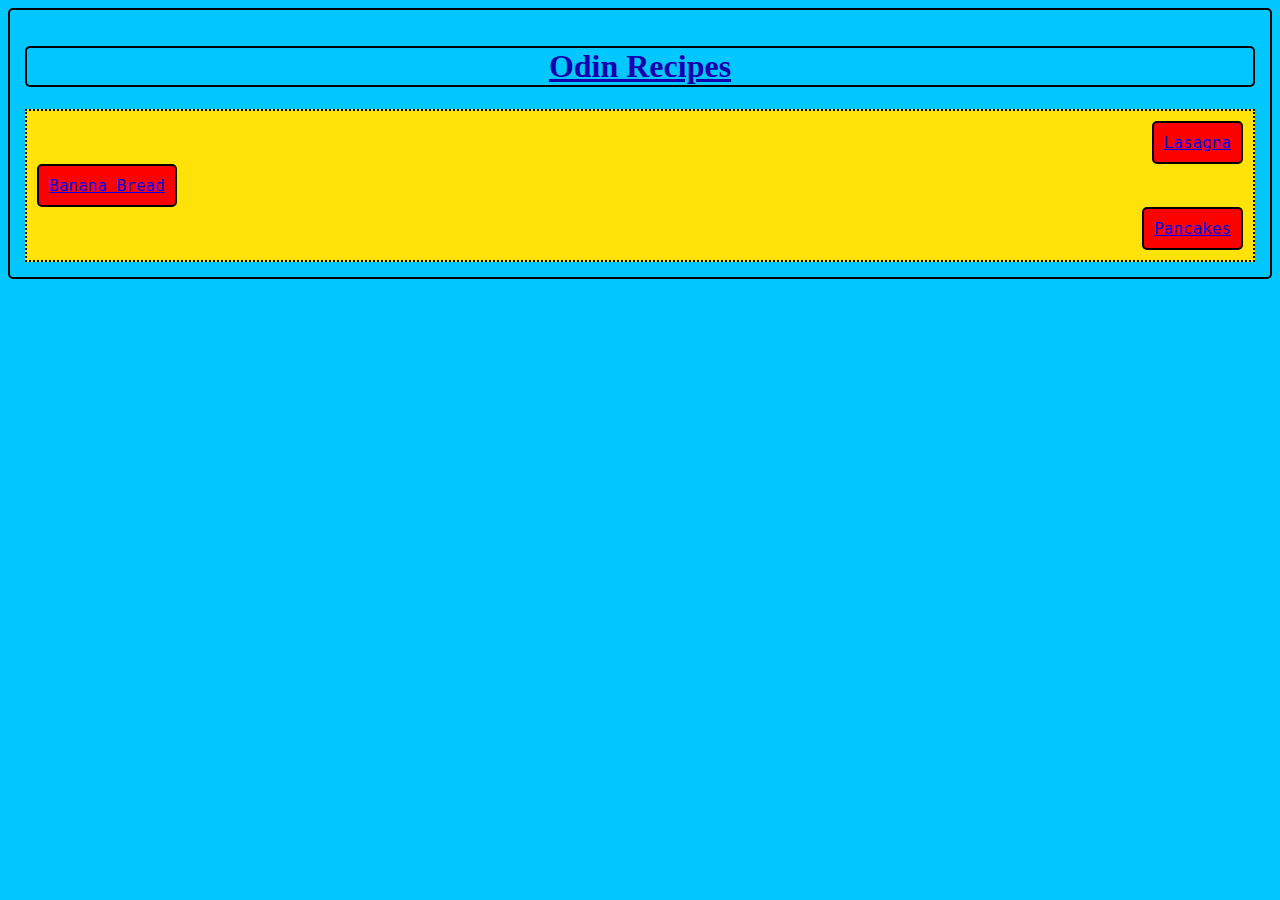
<file: index.html>
<!DOCTYPE html>
<html lang="en">
<head>
    <meta charset="UTF-8">
    <meta name="viewport" content="width=device-width, initial-scale=1.0">
    <title>Document</title>
    <link rel="stylesheet" href="styles.css">
</head>
<body>
    <h1>Odin Recipes</h1>
<div class="buttons">
    <button class="buttonone"><a href="recipes/lasagna.html">Lasagna</a></button>
    <button class="buttontwo"><a href="recipes/banana-bread.html">Banana Bread</a></button>
    <button class="buttonthree"><a href="recipes/pancake.html">Pancakes</a></button>
</div>
</body>
</html>
</file>
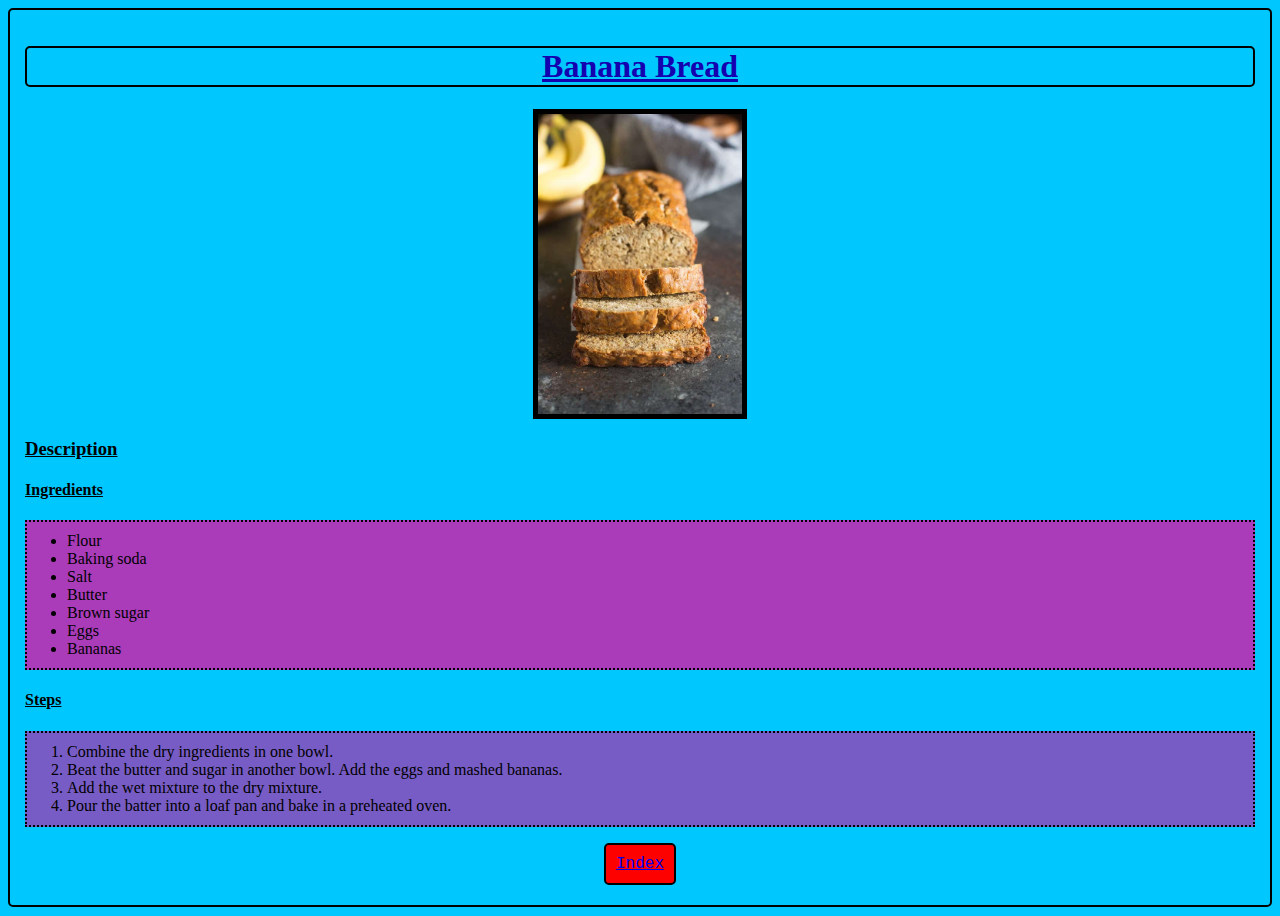
<file: recipes/banana-bread.html>
<!DOCTYPE html>
<html lang="en">
<head>
    <meta charset="UTF-8">
    <meta name="viewport" content="width=device-width, initial-scale=1.0">
    <title>Document</title>
    <link rel="stylesheet" href="../styles.css">
</head>
<body>
    <h1>Banana Bread</h1>
    <img src="../bananabread.jpg" alt="Banana-Bread" height="300px">
    <h3>Description</h3>
    <h4>Ingredients</h4>
    <ul>
        <li>Flour</li>
        <li>Baking soda</li>
        <li>Salt</li>
        <li>Butter</li>
        <li>Brown sugar</li>
        <li>Eggs</li>
        <li>Bananas</li>
    </ul>
    <h4>Steps</h4>
    <ol>
        <li>Combine the dry ingredients in one bowl.</li>
        <li>Beat the butter and sugar in another bowl. Add the eggs and mashed bananas.</li>
        <li>Add the wet mixture to the dry mixture.</li>
        <li>Pour the batter into a loaf pan and bake in a preheated oven.</li>
    </ol>
    <button><a href="../index.html">Index</a></button>
</body>
</html>
</file>
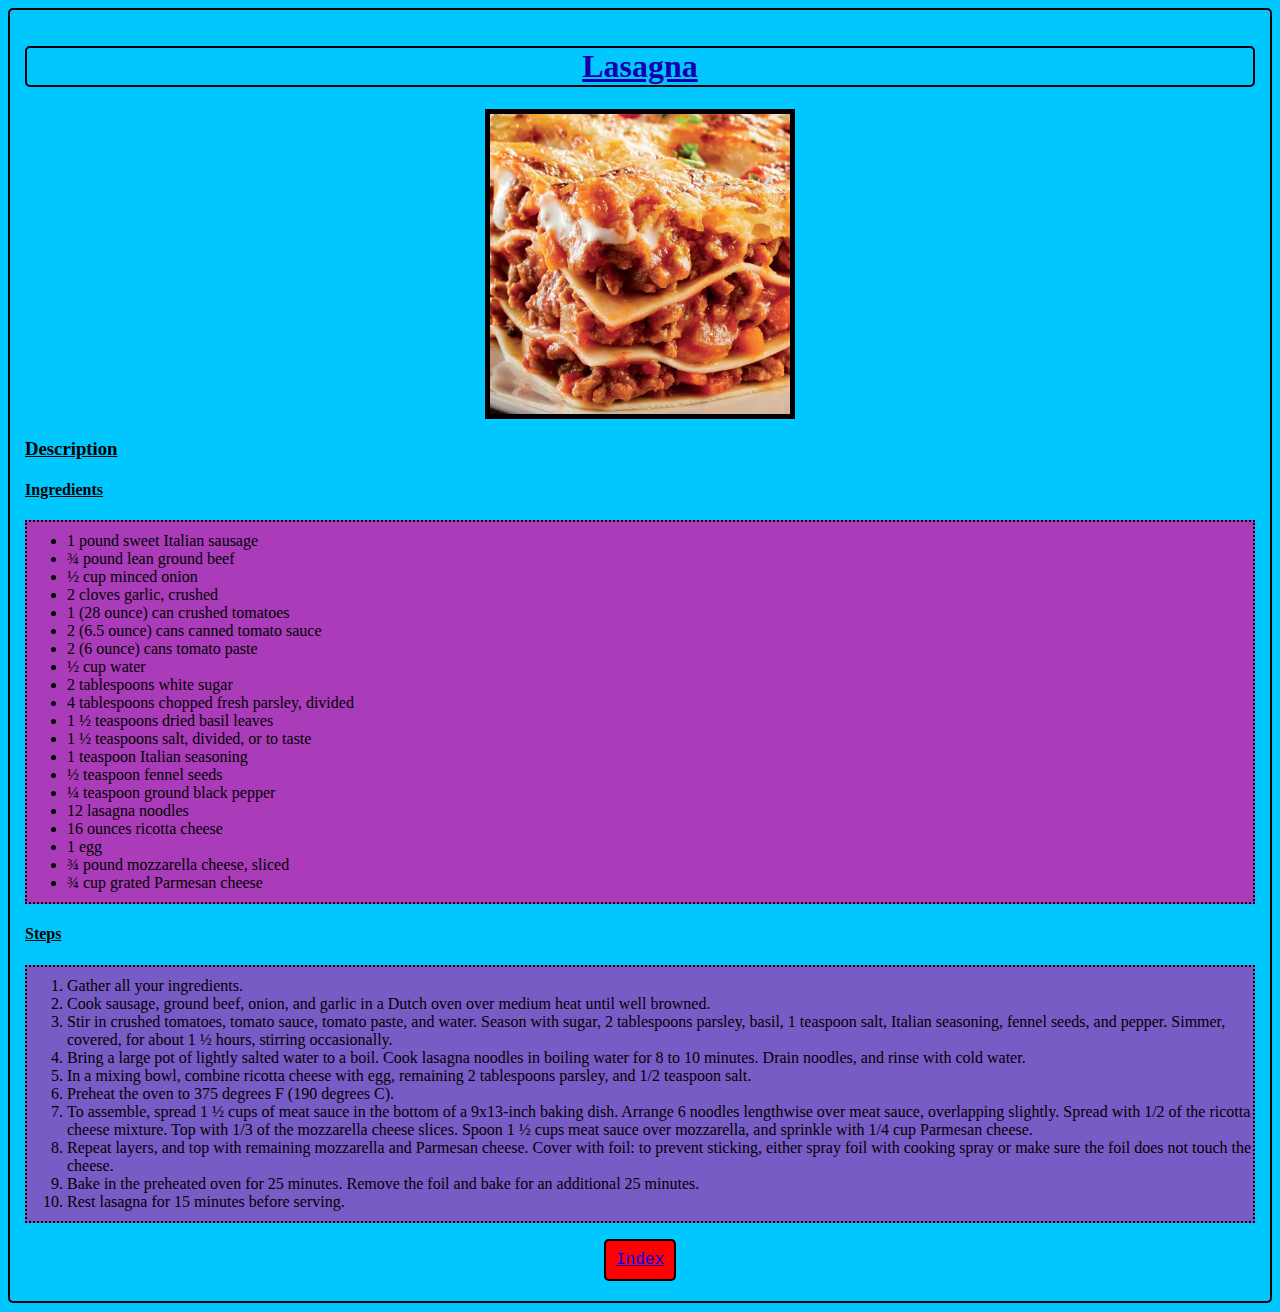
<file: recipes/lasagna.html>
<!DOCTYPE html>
<html lang="en">
<head>
    <meta charset="UTF-8">
    <meta name="viewport" content="width=device-width, initial-scale=1.0">
    <title>Document</title>
    <link rel="stylesheet" href="../styles.css">
</head>
<body>
    <h1>Lasagna</h1>
    <img src="../lasagna.jpg" alt="Lasagna" height="300px">
    <h3>Description</h3>
    <h4>Ingredients</h4>
    <ul>
        <li>1 pound sweet Italian sausage</li>
        <li>¾ pound lean ground beef</li>
        <li>½ cup minced onion</li>
        <li>2 cloves garlic, crushed</li>
        <li>1 (28 ounce) can crushed tomatoes</li>
        <li>2 (6.5 ounce) cans canned tomato sauce</li>
        <li>2 (6 ounce) cans tomato paste</li>
        <li>½ cup water</li>
        <li>2 tablespoons white sugar</li>
        <li>4 tablespoons chopped fresh parsley, divided</li>
        <li>1 ½ teaspoons dried basil leaves</li>
        <li>1 ½ teaspoons salt, divided, or to taste</li>
        <li>1 teaspoon Italian seasoning</li>
        <li>½ teaspoon fennel seeds</li>
        <li>¼ teaspoon ground black pepper</li>
        <li>12 lasagna noodles</li>
        <li>16 ounces ricotta cheese</li>
        <li>1 egg</li>
        <li>¾ pound mozzarella cheese, sliced</li>
        <li>¾ cup grated Parmesan cheese</li>
    </ul>
    <h4>Steps</h4>
    <ol>
        <li>Gather all your ingredients.</li>
        <li>Cook sausage, ground beef, onion, and garlic in a Dutch oven over medium heat until well browned.</li>
        <li>Stir in crushed tomatoes, tomato sauce, tomato paste, and water. Season with sugar, 2 tablespoons parsley, basil, 1 teaspoon salt, Italian seasoning, fennel seeds, and pepper. Simmer, covered, for about 1 ½ hours, stirring occasionally.</li>
        <li>Bring a large pot of lightly salted water to a boil. Cook lasagna noodles in boiling water for 8 to 10 minutes. Drain noodles, and rinse with cold water.</li>
        <li>In a mixing bowl, combine ricotta cheese with egg, remaining 2 tablespoons parsley, and 1/2 teaspoon salt.</li>
        <li>Preheat the oven to 375 degrees F (190 degrees C).</li>
        <li>To assemble, spread 1 ½ cups of meat sauce in the bottom of a 9x13-inch baking dish. Arrange 6 noodles lengthwise over meat sauce, overlapping slightly. Spread with 1/2 of the ricotta cheese mixture. Top with 1/3 of the mozzarella cheese slices. Spoon 1 ½ cups meat sauce over mozzarella, and sprinkle with 1/4 cup Parmesan cheese.</li>
        <li>Repeat layers, and top with remaining mozzarella and Parmesan cheese. Cover with foil: to prevent sticking, either spray foil with cooking spray or make sure the foil does not touch the cheese.</li>
        <li>Bake in the preheated oven for 25 minutes. Remove the foil and bake for an additional 25 minutes.</li>
        <li>Rest lasagna for 15 minutes before serving.</li>
    </ol>
    <button><a href="../index.html">Index</a></button>
</body>
</html>
</file>
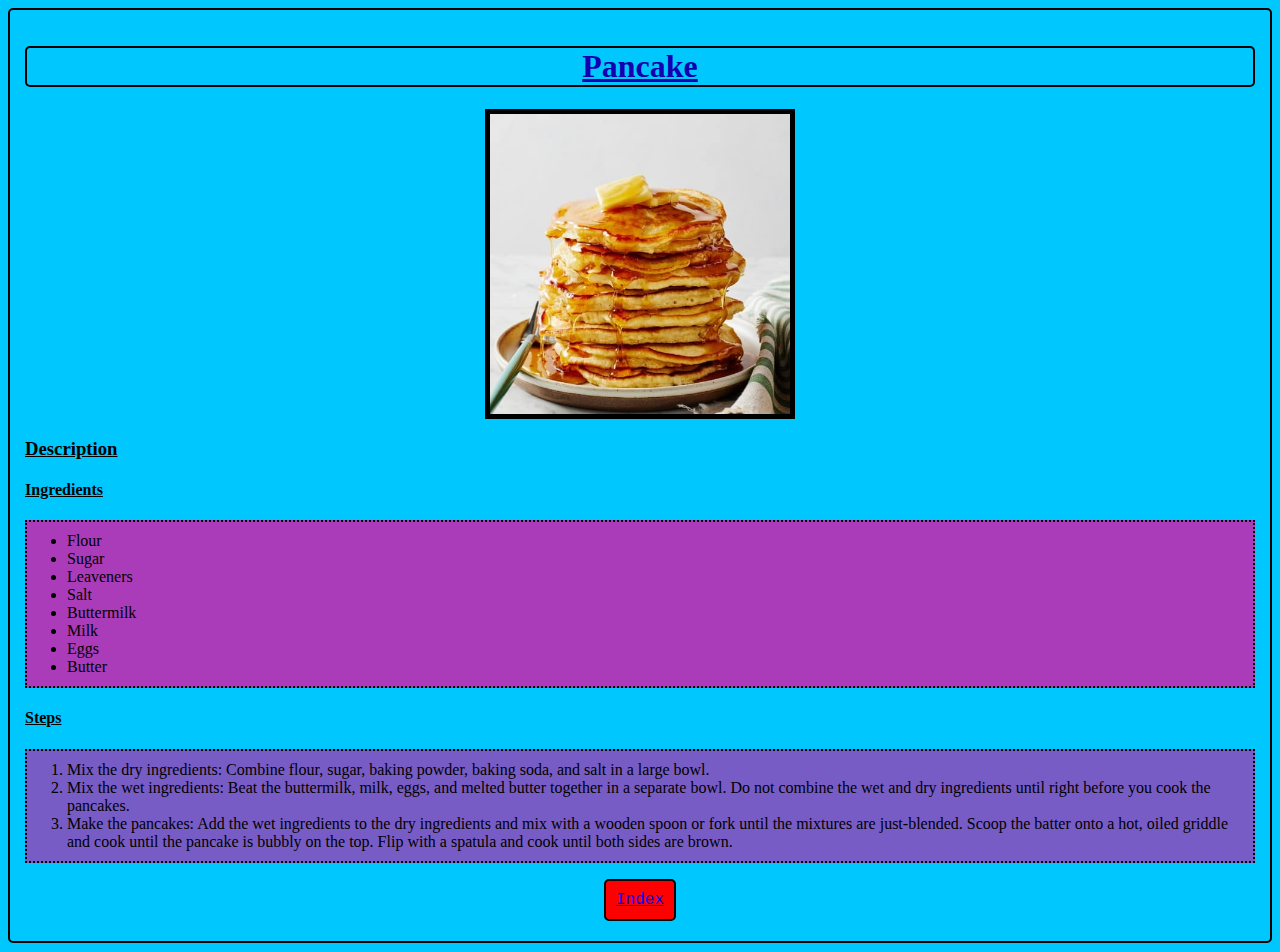
<file: recipes/pancake.html>
<!DOCTYPE html>
<html lang="en">
<head>
    <meta charset="UTF-8">
    <meta name="viewport" content="width=device-width, initial-scale=1.0">
    <title>Document</title>
    <link rel="stylesheet" href="../styles.css">
</head>
<body>
    <h1>Pancake</h1>
    <img src="../pancake.jpg" alt="Pancake" height="300px">
    <h3>Description</h3>
    <h4>Ingredients</h4>
    <ul>
        <li>Flour</li>
        <li>Sugar</li>
        <li>Leaveners</li>
        <li>Salt</li>
        <li>Buttermilk</li>
        <li>Milk</li>
        <li>Eggs</li>
        <li>Butter</li>
    </ul>
    <h4>Steps</h4>
    <ol>
        <li>Mix the dry ingredients: Combine flour, sugar, baking powder, baking soda, and salt in a large bowl.</li>
        <li>Mix the wet ingredients: Beat the buttermilk, milk, eggs, and melted butter together in a separate bowl. Do not combine the wet and dry ingredients until right before you cook the pancakes.</li>
        <li>Make the pancakes: Add the wet ingredients to the dry ingredients and mix with a wooden spoon or fork until the mixtures are just-blended. Scoop the batter onto a hot, oiled griddle and cook until the pancake is bubbly on the top. Flip with a spatula and cook until both sides are brown.</li>
    </ol>
    <button><a href="../index.html">Index</a></button>
</body>
</html>
</file>
<file: styles.css>
body{
    background-color: rgb(0, 200, 255);
    font-family: "Garamond", serif;
    border: 2px solid rgb(0, 0, 0);
    border-radius: 5px;
    padding: 15px;
}
h1{
    text-align: center;
    color: rgb(21, 0, 176);
    border: 2px solid rgb(0, 0, 0);
    border-radius: 5px;
    text-decoration: underline;
}
h3{
    text-decoration: underline;
}
h4{
    text-decoration: underline;
}
button{
    margin: 5px auto;
    padding: 10px;
    font-size: 16px;
    background-color: rgb(253, 0, 0);
    border: 2px solid rgb(0, 0, 0);
    border-radius: 5px;
    display: block;
    font-family: monospace;
}
.buttons{
    border: 2px dotted;
    padding: 10px;
    background-color: rgb(255, 226, 8);
}
.buttonone{
    margin: auto 0 auto auto;
}
.buttontwo{
    margin: auto auto auto 0;
}
.buttonthree{
    margin: auto 0 auto auto;
}
ul{
    border: 2px dotted;
    padding-top: 10px;
    padding-bottom: 10px;
    background-color: rgb(170, 60, 185);
}
ol{
    border: 2px dotted;
    padding-top: 10px;
    padding-bottom: 10px;
    background-color: rgb(120, 92, 197);
}
img{
    border: 5px solid black;
    display: block;
    margin: 0 auto 0 auto;
}
</file>
